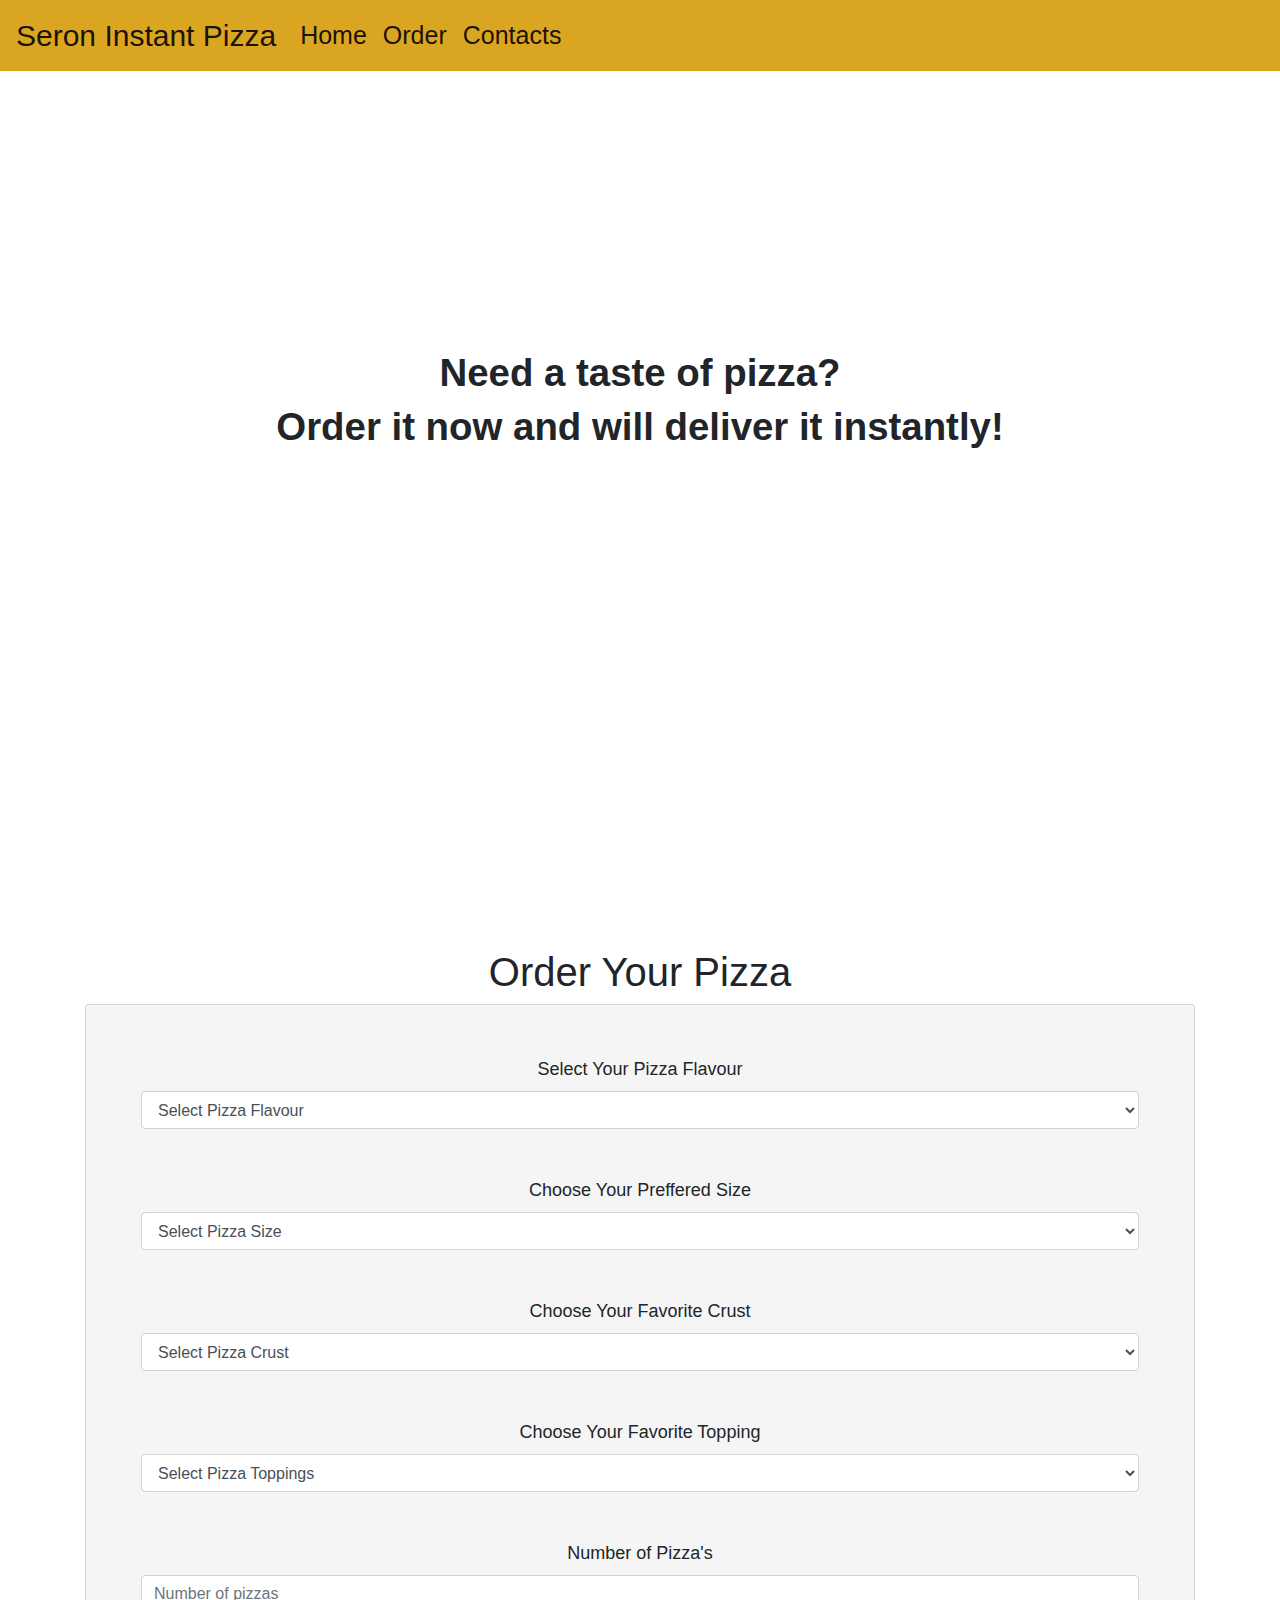
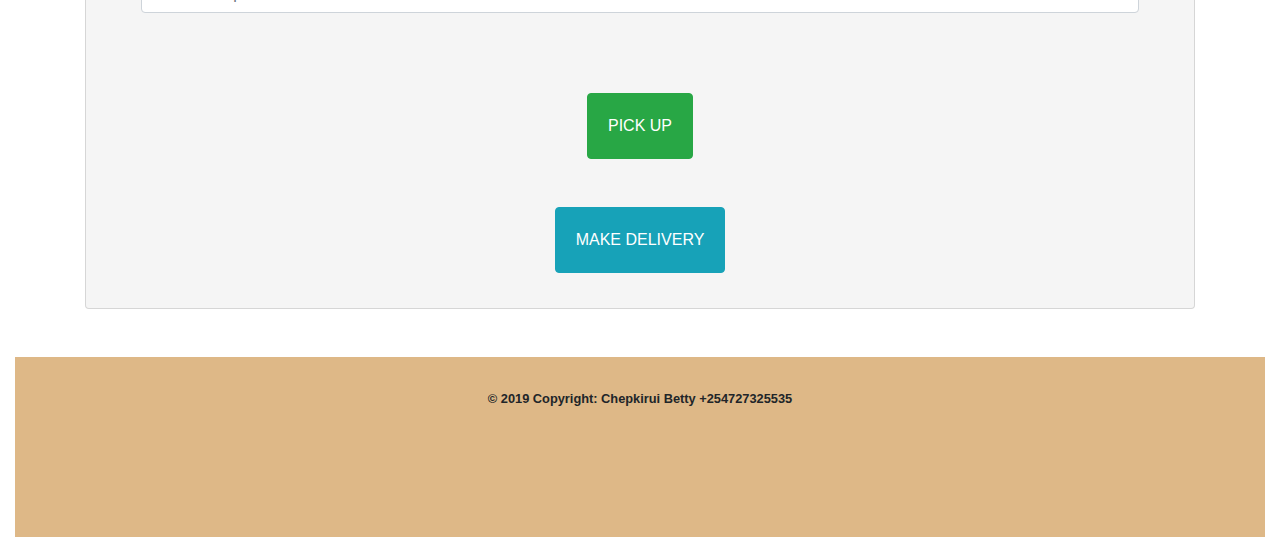
<file: index.html>
<!DOCTYPE html>
<html lang="en">

<head>
  <meta charset="UTF-8" />
  <meta name="viewport" content="width=device-width, initial-scale=1.0" />
  <meta http-equiv="X-UA-Compatible" content="ie=edge" />
  <title>Instant pizza</title>
  <link rel="stylesheet" href="./css/bootstrap.min.css" />
  <link rel="stylesheet" href="./css/styles.css" />
</head>

<body>
  <nav class=" navbar navbar-expand-lg navbar-light bg-light fixed-top scrolling-navbar">
    <a class="navbar-brand" href="#">Seron Instant Pizza</a>
    <button class="navbar-toggler" type="button" data-toggle="collapse" data-target="#navbarNavAltMarkup"
      aria-controls="navbarNavAltMarkup" aria-expanded="false" aria-label="Toggle navigation">
      <span class="navbar-toggler-icon"></span>
    </button>
    <div class="collapse navbar-collapse" id="navbarNavAltMarkup">
      <div class="navbar-nav">
        <a class="nav-item nav-link active" href="#index.html">Home<span class="sr-only"></span></a>
        <a class="nav-item nav-link active" href="#order">Order</a>
        <a class="nav-item nav-link active" href="#contacts">Contacts</a>
      </div>
    </div>
  </nav>
  <div class="container-fluid toppage" id="home">
    <div class="container">
      <div class="landingpage">
        <div class="landingtext text-center">
          <h1>Need a taste of pizza?</h1>
          <h1>Order it now and will deliver it instantly!</h1>
        </div>
      </div>
    </div>
  </div>
  <div class="container-fluid" id="order">
    <div class="container">
      <h1 class="text-center mt-5">Order Your Pizza</h1>
      <div class="card mycard">
        <div class="card-body">
          <!-- <div class="card-header text-center">
            Order Your Pizza
          </div> -->
          <form>
            <div class="form-group text-center myform">
              <label for="Selectyourpizzaflavour1">Select Your Pizza Flavour</label>
              <select class="form-control" id="pizzaflavour">
                <option>Select Pizza Flavour</option>
                <option value="300">Berry@Ksh 300</option>
                <option value="400">Butternut Squash@ Ksh.400</option>
                <option value="500">Chicken @Ksh 500</option>
                <option value="600">Hummus @Ksh 600</option>
                <option value="700">Turkish Ground @Ksh 700</option>
              </select>
            </div>
            <div class="form-group text-center myform">
              <label for="Chooseyourprefferedsize">Choose Your Preffered Size</label>
              <select class="form-control" id="pizzasize">
                <option>Select Pizza Size</option>
                <option value="500">Regular@Ksh 500</option>
                <option value="1000">Medium @Ksh 1000</option>
                <option value="1200">Large@Ksh 1200</option>
              </select>
            </div>
            <div class="form-group text-center myform">
              <label for="Chooseyourfavoritecrust">Choose Your Favorite Crust</label>
              <select class="form-control" id="pizzacrust" name="pizza">
                <option>Select Pizza Crust</option>
                <option value="150">Thin crust @Ksh.150</option>
                <option value="200">Thick crust @Ksh. 200</option>
                <option value="250" name="pizza">Deep crust @Ksh.250</option>
                <option value="300">Stuffed crust@Ksh 300</option>
              </select>
            </div>
            <div class="form-group text-center myform">
              <label for="Chooseyourfavoritetopping">Choose Your Favorite Topping</label>
              <select class="form-control" id="pizzatopping">
                <option>Select Pizza Toppings</option>
                <option value="200">onions @Ksh.200 </option>
                <option value="250">mushroom @ Ksh 250</option>
                <option value="300">bacon @ Ksh 300</option>
                <option value="350">black olives @Ksh 350</option>
              </select>
            </div>
            <div class="form-group text-center myform">
              <label for="number">Number of Pizza's</label>
              <input type="number" class="form-control" id="number" placeholder="Number of pizzas" min="1" required>
            </div>
          </form>
          <div class="text-center p-5">
            <button id="pick-up" type="button" class="btn btn-success mybtn">PICK UP</button>
          </div>
          <div class="text-center">
            <button id="make-delivery" type="button" class="btn btn-info mybtn">MAKE DELIVERY</button>
          </div>
        </div>
      </div>
    </div>

    <!-- footer -->
    <footer class="footer mt-5" id="contacts">
      <div class="container p-3">
        <div class="footer-copyright text-center py-3">© 2019 Copyright:
          <a>Chepkirui Betty</a>
          <a>+254727325535</a>
        </div>
      </div>
    </footer>
    <!-- Footer -->
    <!-- js link starts -->
    <script src="https://code.jquery.com/jquery-3.3.1.min.js"
      integrity="sha256-FgpCb/KJQlLNfOu91ta32o/NMZxltwRo8QtmkMRdAu8=" crossorigin="anonymous"></script>
    <script src="https://code.jquery.com/jquery-3.4.1.slim.min.js"
      integrity="sha384-J6qa4849blE2+poT4WnyKhv5vZF5SrPo0iEjwBvKU7imGFAV0wwj1yYfoRSJoZ+n" crossorigin="anonymous">
    </script>
    <script src="https://cdn.jsdelivr.net/npm/popper.js@1.16.0/dist/umd/popper.min.js"
      integrity="sha384-Q6E9RHvbIyZFJoft+2mJbHaEWldlvI9IOYy5n3zV9zzTtmI3UksdQRVvoxMfooAo" crossorigin="anonymous">
    </script>
    <script src="https://stackpath.bootstrapcdn.com/bootstrap/4.4.1/js/bootstrap.min.js"
      integrity="sha384-wfSDF2E50Y2D1uUdj0O3uMBJnjuUD4Ih7YwaYd1iqfktj0Uod8GCExl3Og8ifwB6" crossorigin="anonymous">
    </script>
    <script src="./js/script.js"></script>

    <!-- js links end -->
</body>

</html>
</file>
<file: css/styles.css>
* {
  padding: 0;
  margin: 0;
  box-sizing: border-box;
}

.navbar {
  font-size: 25px !important;
  background-color: goldenrod !important;
  z-index: 100;
}

.navbar-brand {
  font-size: 30px;
  color: black;
}

.toppage {
  height: 100vh;
  background-image: url("https://bit.ly/2rN3jm8");
  background-size: cover;
  background-repeat: no-repeat;
  background-position: center;
  width: 100%;
}
.landingtext {
  left: 0;
  margin-top: -100px;
  position: absolute;
  text-align: center;
  top: 50%;
  width: 100%;
}

.landingtext > h1 {
  font-size: 3vw;
  font-weight: bold;

}

.mycard {
  font-size: 18px;
  padding: 15px 15px;
 background-color:whitesmoke;
}

.mybtn {
  padding: 20px 20px;

}

.myform {
  padding: 16px 20px;
}
footer {
  background-color:burlywood;
  height: 20vh;
  font-size: 1vw;
  font-weight: bold;
}

/* Small devices (landscape phones, 576px and down) */
@media (max-width: 576px) {
  .landingtext > h1 {
    font-size: 9vw;
  }
  footer {
    height: 30vh;
    font-size:5vw;
    
  }
}
</file>
